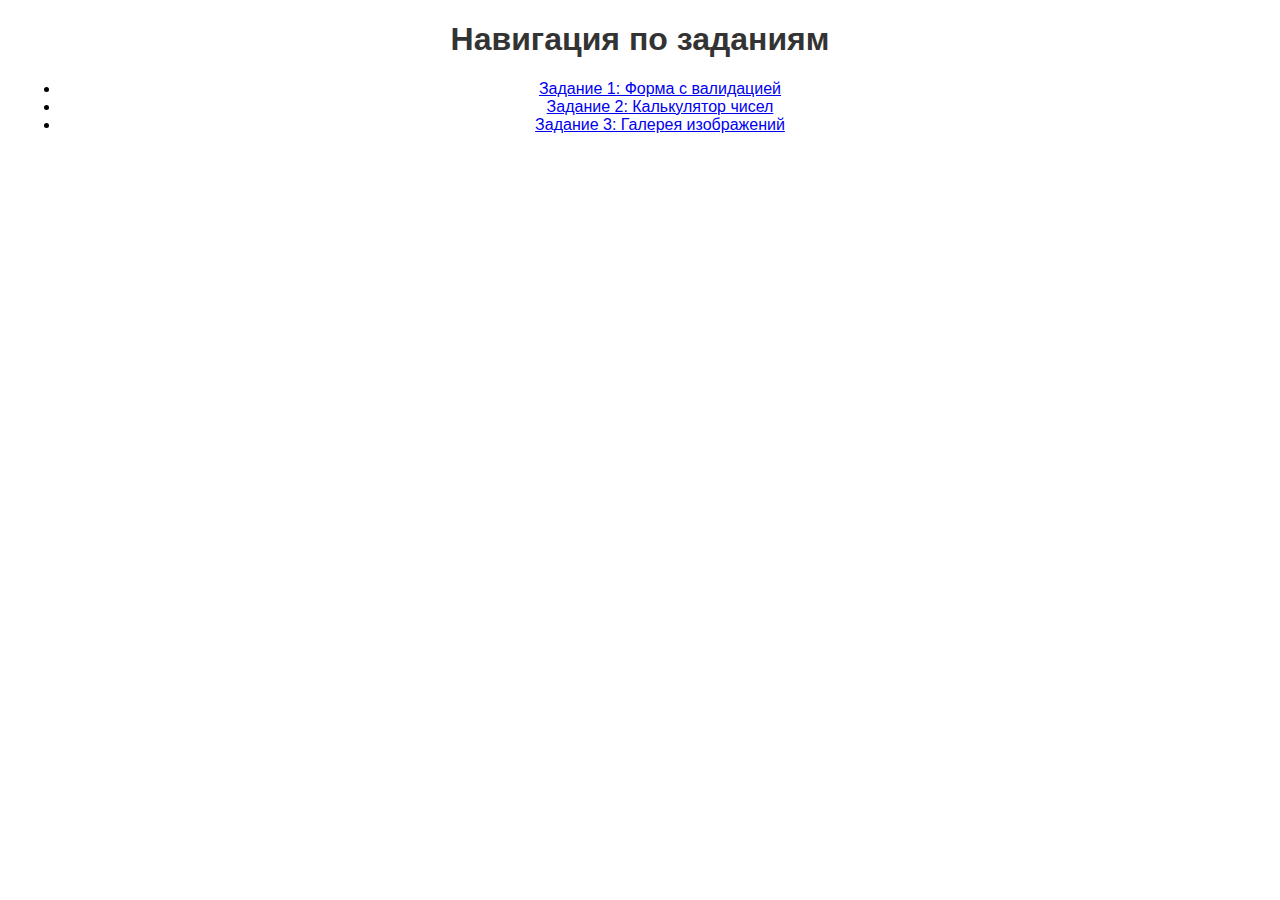
<file: index.html>
<!DOCTYPE html>
<html lang="ru">
<head>
    <meta charset="UTF-8">
    <meta name="viewport" content="width=device-width, initial-scale=1.0">
    <title>Навигация по заданиям</title>
    <link rel="stylesheet" href="style.css">
</head>
<body>
    <h1>Навигация по заданиям</h1>
    <ul>
        <li><a href="task1.html">Задание 1: Форма с валидацией</a></li>
        <li><a href="task2.html">Задание 2: Калькулятор чисел</a></li>
        <li><a href="task3.html">Задание 3: Галерея изображений</a></li>
    </ul>
</body>
</html>
</file>
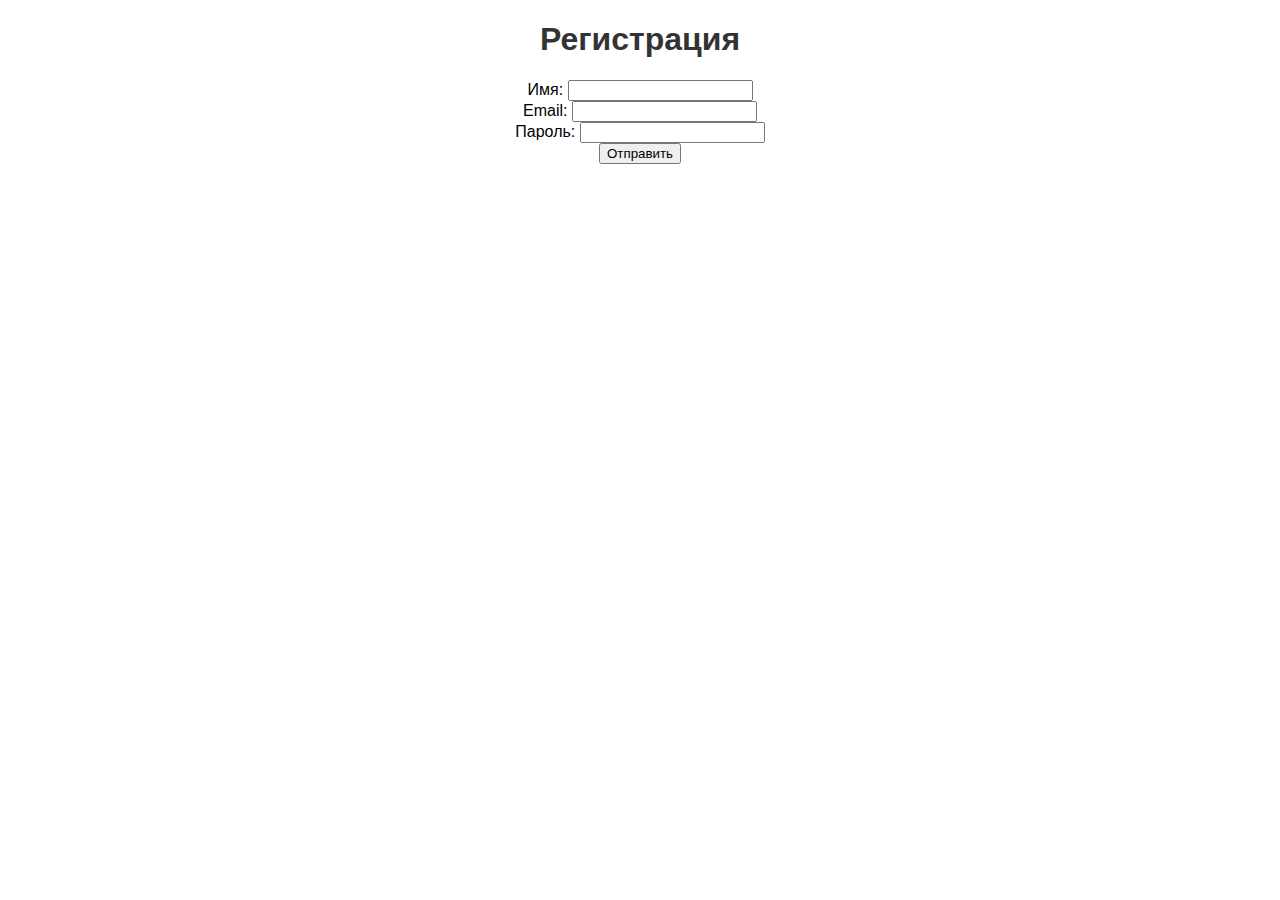
<file: task1.html>
<!DOCTYPE html>
<html lang="ru">
<head>
    <meta charset="UTF-8">
    <meta name="viewport" content="width=device-width, initial-scale=1.0">
    <title>Форма регистрации</title>
    <link rel="stylesheet" href="style.css">
</head>
<body>
    <h1>Регистрация</h1>
    <form id="registrationForm">
        <label>Имя:</label>
        <input type="text" id="name"><span class="error" id="nameError"></span><br>

        <label>Email:</label>
        <input type="email" id="email"><span class="error" id="emailError"></span><br>

        <label>Пароль:</label>
        <input type="password" id="password"><span class="error" id="passwordError"></span><br>

        <button type="button" onclick="validateForm()">Отправить</button>
    </form>

    <script>
        function validateForm() {
            let valid = true;

            const name = document.getElementById('name').value;
            const email = document.getElementById('email').value;
            const password = document.getElementById('password').value;

            if (!name) {
                document.getElementById('nameError').textContent = 'Введите имя.';
                valid = false;
            } else {
                document.getElementById('nameError').textContent = '';
            }

            if (!email.includes('@') || !email.includes('.')) {
                document.getElementById('emailError').textContent = 'Введите корректный email.';
                valid = false;
            } else {
                document.getElementById('emailError').textContent = '';
            }

            if (password.length < 8) {
                document.getElementById('passwordError').textContent = 'Пароль должен содержать минимум 8 символов.';
                valid = false;
            } else {
                document.getElementById('passwordError').textContent = '';
            }

            if (valid) {
                alert("Форма успешно отправлена!");
            }
        }
    </script>
</body>
</html>
</file>
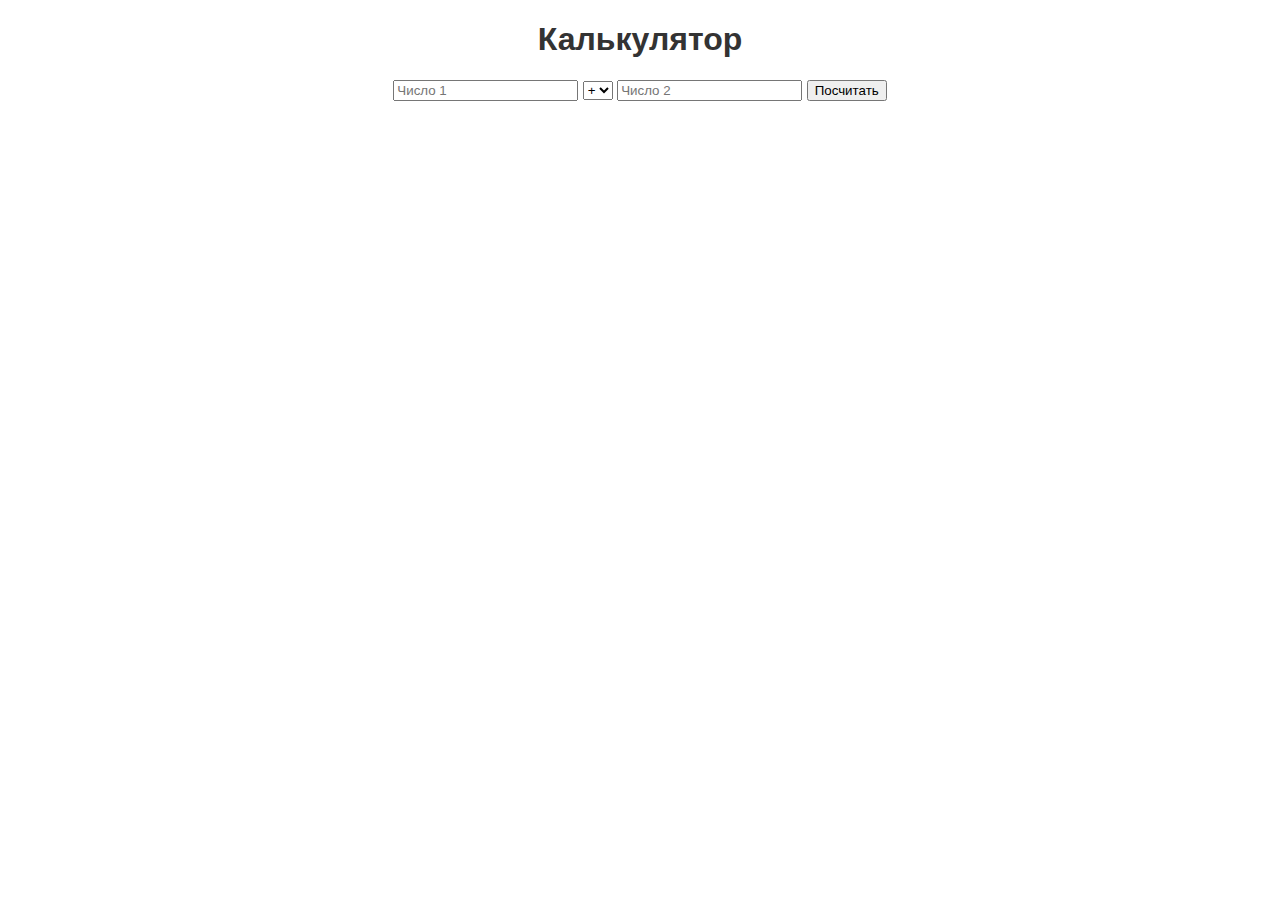
<file: task2.html>
<!DOCTYPE html>
<html lang="ru">
<head>
    <meta charset="UTF-8">
    <meta name="viewport" content="width=device-width, initial-scale=1.0">
    <title>Калькулятор</title>
    <link rel="stylesheet" href="style.css">
</head>
<body>
    <h1>Калькулятор</h1>
    <input type="number" id="num1" placeholder="Число 1">
    <select id="operation">
        <option value="add">+</option>
        <option value="subtract">-</option>
        <option value="multiply">*</option>
        <option value="divide">/</option>
    </select>
    <input type="number" id="num2" placeholder="Число 2">
    <button onclick="calculate()">Посчитать</button>
    <p id="result"></p>

    <script>
        function calculate() {
            const num1 = parseFloat(document.getElementById('num1').value);
            const num2 = parseFloat(document.getElementById('num2').value);
            const operation = document.getElementById('operation').value;

            if (isNaN(num1) || isNaN(num2)) {
                document.getElementById('result').textContent = 'Введите оба числа.';
                return;
            }

            let result;
            switch (operation) {
                case 'add':
                    result = num1 + num2;
                    break;
                case 'subtract':
                    result = num1 - num2;
                    break;
                case 'multiply':
                    result = num1 * num2;
                    break;
                case 'divide':
                    result = num2 !== 0 ? num1 / num2 : 'Ошибка: деление на ноль';
                    break;
            }

            document.getElementById('result').textContent = 'Результат: ' + result;
        }
    </script>
</body>
</html>
</file>
<file: style.css>
body {
    font-family: Arial, sans-serif;
    text-align: center;
    margin: 20px;
}

h1 {
    color: #333;
}

.thumbnails {
    display: flex;
    justify-content: center;
    gap: 10px;
    margin-top: 20px;
}

.thumbnails img {
    width: 150px;
    height: auto;
    cursor: pointer;
    transition: transform 0.2s ease;
    border-radius: 8px;
}

.thumbnails img:hover {
    transform: scale(1.05);
    box-shadow: 0px 4px 8px rgba(0, 0, 0, 0.2);
}

#fullImageContainer {
    margin-top: 20px;
    padding: 10px;
    border: 1px solid #ccc;
    display: flex;
    justify-content: center;
    align-items: center;
    max-width: 100%;
}

#fullImageContainer img {
    max-width: 80%;
    height: auto;
    border-radius: 8px;
    animation: zoomIn 0.4s ease;
}


@keyframes zoomIn {
    from {
        transform: scale(0.8);
        opacity: 0;
    }
    to {
        transform: scale(1);
        opacity: 1;
    }
}


.animate {
    animation: zoomIn 0.4s ease;
}
</file>
